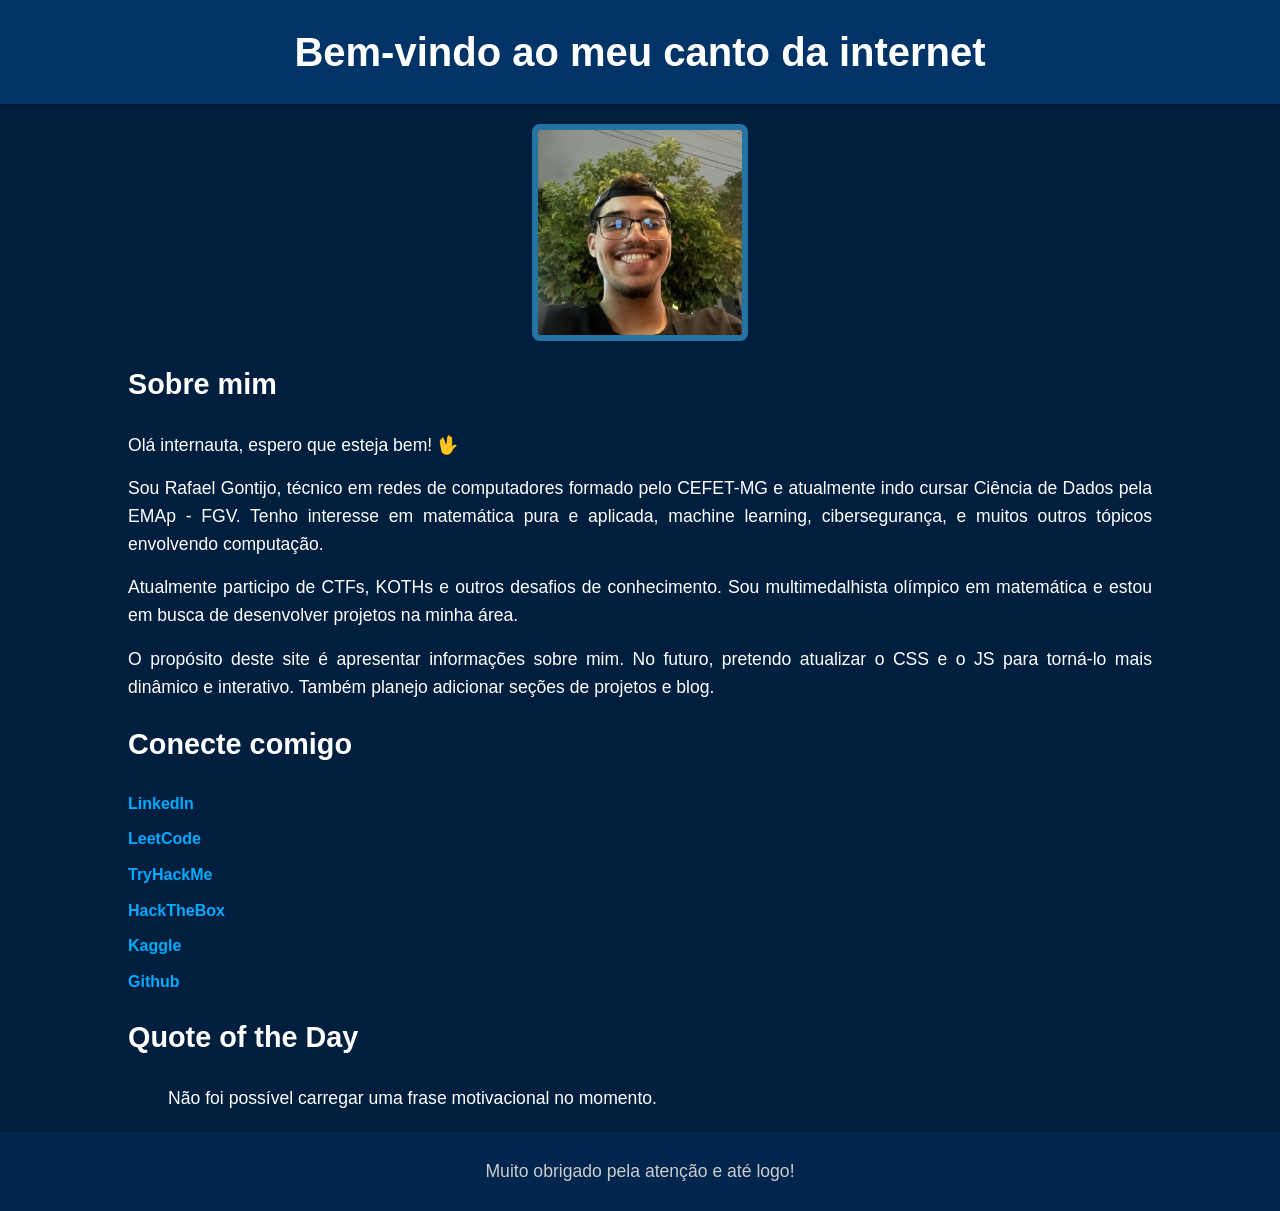
<file: index.html>
<!DOCTYPE html>
<html lang="pt-BR">
<head>
    <meta charset="UTF-8">
    <meta name="viewport" content="width=device-width, initial-scale=1.0">
    <title>Presença WEB do Rafael Gontijo</title>
    <link rel="stylesheet" type="text/css" href="style.css">
    <link rel="icon" type="image/png" href="src/favicon.ico"/>
</head>
<body>
    <header>
        <h1>Bem-vindo ao meu canto da internet</h1>
    </header>

    <main>
        <section class="container" id="texto-principal">
            <figure>
                <img src="src/foto.jpeg" alt="Foto de Rafael Gontijo" style="max-width: 100%; height: auto; border-radius: 8px;">
            </figure>
            <h2>Sobre mim</h2>
            <p>Olá internauta, espero que esteja bem! 🖖 </p>
            <p>Sou Rafael Gontijo, técnico em redes de computadores formado pelo CEFET-MG e atualmente indo cursar Ciência de Dados pela EMAp - FGV. Tenho interesse em matemática pura e aplicada, machine learning, cibersegurança, e muitos outros tópicos envolvendo computação.</p>
            <p>Atualmente participo de CTFs, KOTHs e outros desafios de conhecimento. Sou multimedalhista olímpico em matemática e estou em busca de desenvolver projetos na minha área.</p>
            <p>O propósito deste site é apresentar informações sobre mim. No futuro, pretendo atualizar o CSS e o JS para torná-lo mais dinâmico e interativo. Também planejo adicionar seções de projetos e blog.</p>
<!--
            <h3>Para me acompanhar</h3>
            <form action="#" method="post">
                <label for="email-acompanhar">Digite seu e-mail:</label>
                <input type="email" id="email-acompanhar" name="email" placeholder="Seu email" required> 
                <button type="submit" id="enviar">Enviar</button>
            </form>
-->
            <h2>Conecte comigo</h2>
            <ul>
                <li><a href="https://www.linkedin.com/in/rafael-gontijo-ferreira-37019727b?utm_source=share&utm_campaign=share_via&utm_content=profile&utm_medium=ios_app" target="_blank">LinkedIn</a></li>
                <li><a href="https://leetcode.com/u/RafaelGontijoFerreira/" target="_blank">LeetCode</a></li>
                <li><a href="https://tryhackme.com/r/p/Gontijo" target="_blank">TryHackMe</a></li>
                <li><a href="https://app.hackthebox.com/profile/657397" target="_blank">HackTheBox</a></li>
                <li><a href="https://www.kaggle.com/rgontijof" target="_blank">Kaggle</a></li>
                <li><a href="https://github.com/Gontijo8199" target="_blank">Github</a></li>
            </ul>

           
        </section>

        <section class="container">
            <h2>Quote of the Day</h2>
            <blockquote>
            
                <div id="quote-container">
                    <p id="random-quote">Carregando frase motivacional...</p>
                </div>
                <script src="quote.js"></script>
            
            </blockquote>
        </section>
    </main>
    
    <footer>
        <p>Muito obrigado pela atenção e até logo!</p>
    </footer>
</body>
</html>
</file>
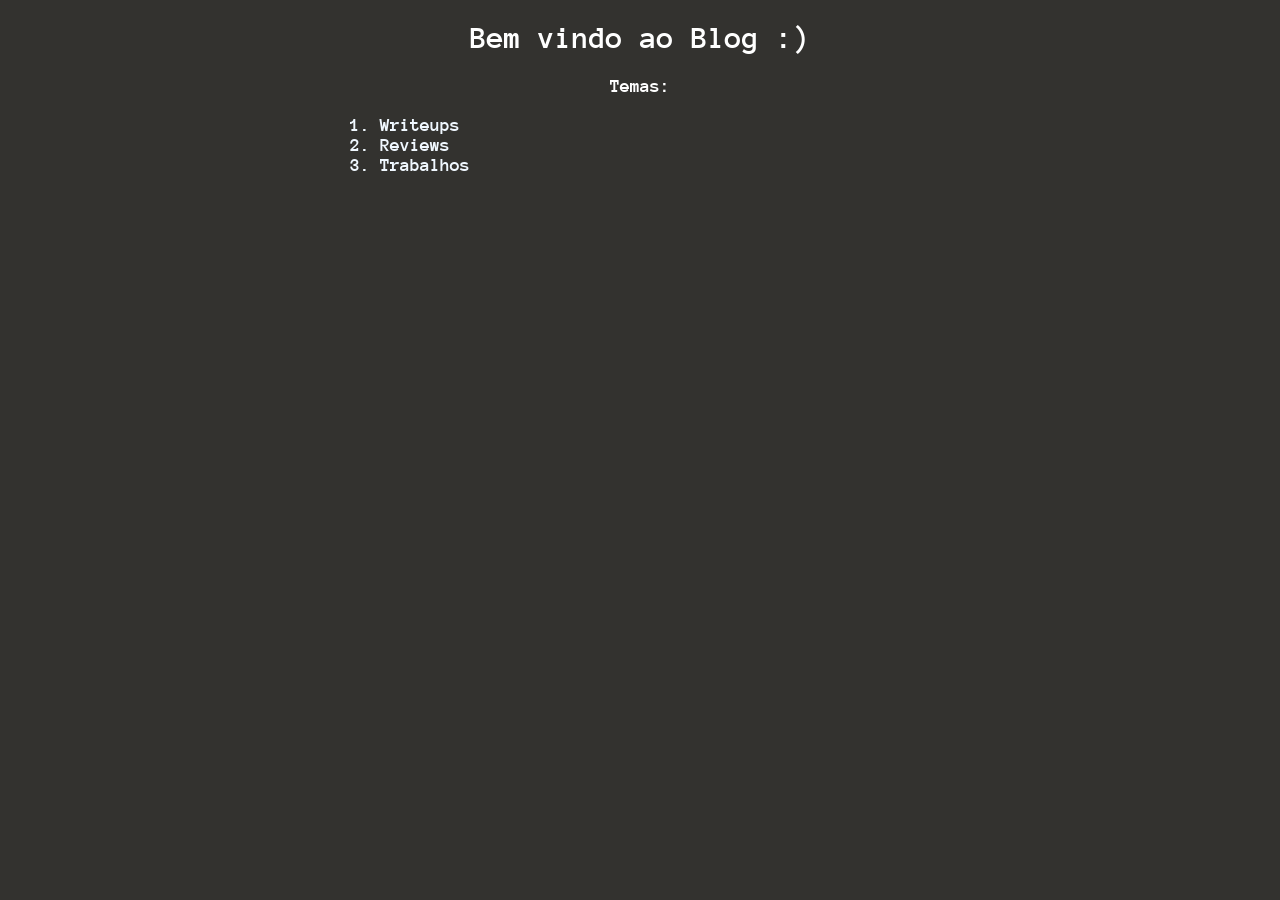
<file: blog.html>
<!DOCTYPE html>
<html>
    <head>
        <meta http-equiv="Content-Type" content="text/html; charset=utf-8" />
        <title>Rafael Gontijo Blog</title>  
        <link rel="icon" href="midia/favicon.ico">
        <link rel="stylesheet" href="css/main.css">
    </head>
<body>
    <h1>Bem vindo ao Blog :)</h1>
    <h3>Temas:
        <ol>
            <li><a href="blog/writeups.html"> Writeups </a></li>
            <li><a href="blog/reviews.html"> Reviews </a></li>
            <li><a href="blog/trabalhos.html"> Trabalhos </a></li>  
        </ol>
    </h3>


</body>
</file>
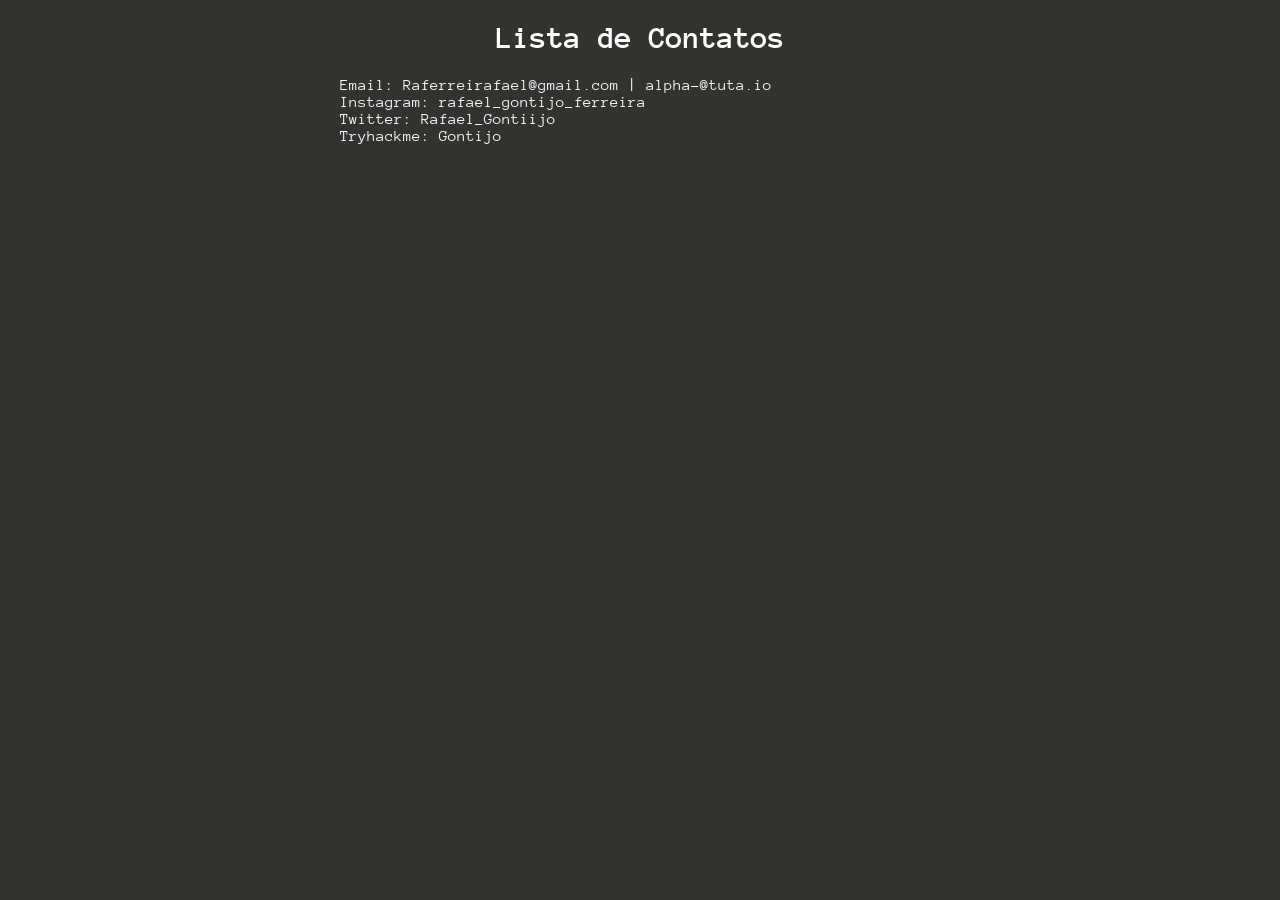
<file: contato.html>
<!DOCTYPE html>
<html>
    <head>
        <meta http-equiv="Content-Type" content="text/html; charset=utf-8" />
        <title>Rafael Gontijo Contatos</title>  
        <link rel="icon" href="midia/favicon.ico">
        <link rel="stylesheet" href="css/main.css">
    </head>

    <body>
    <h1>Lista de Contatos</h1>
    <p>Email: Raferreirafael@gmail.com | alpha-@tuta.io <br> Instagram: rafael_gontijo_ferreira <br>Twitter: Rafael_Gontiijo<br>Tryhackme: Gontijo <br></p>
    </body>
</html>
</file>
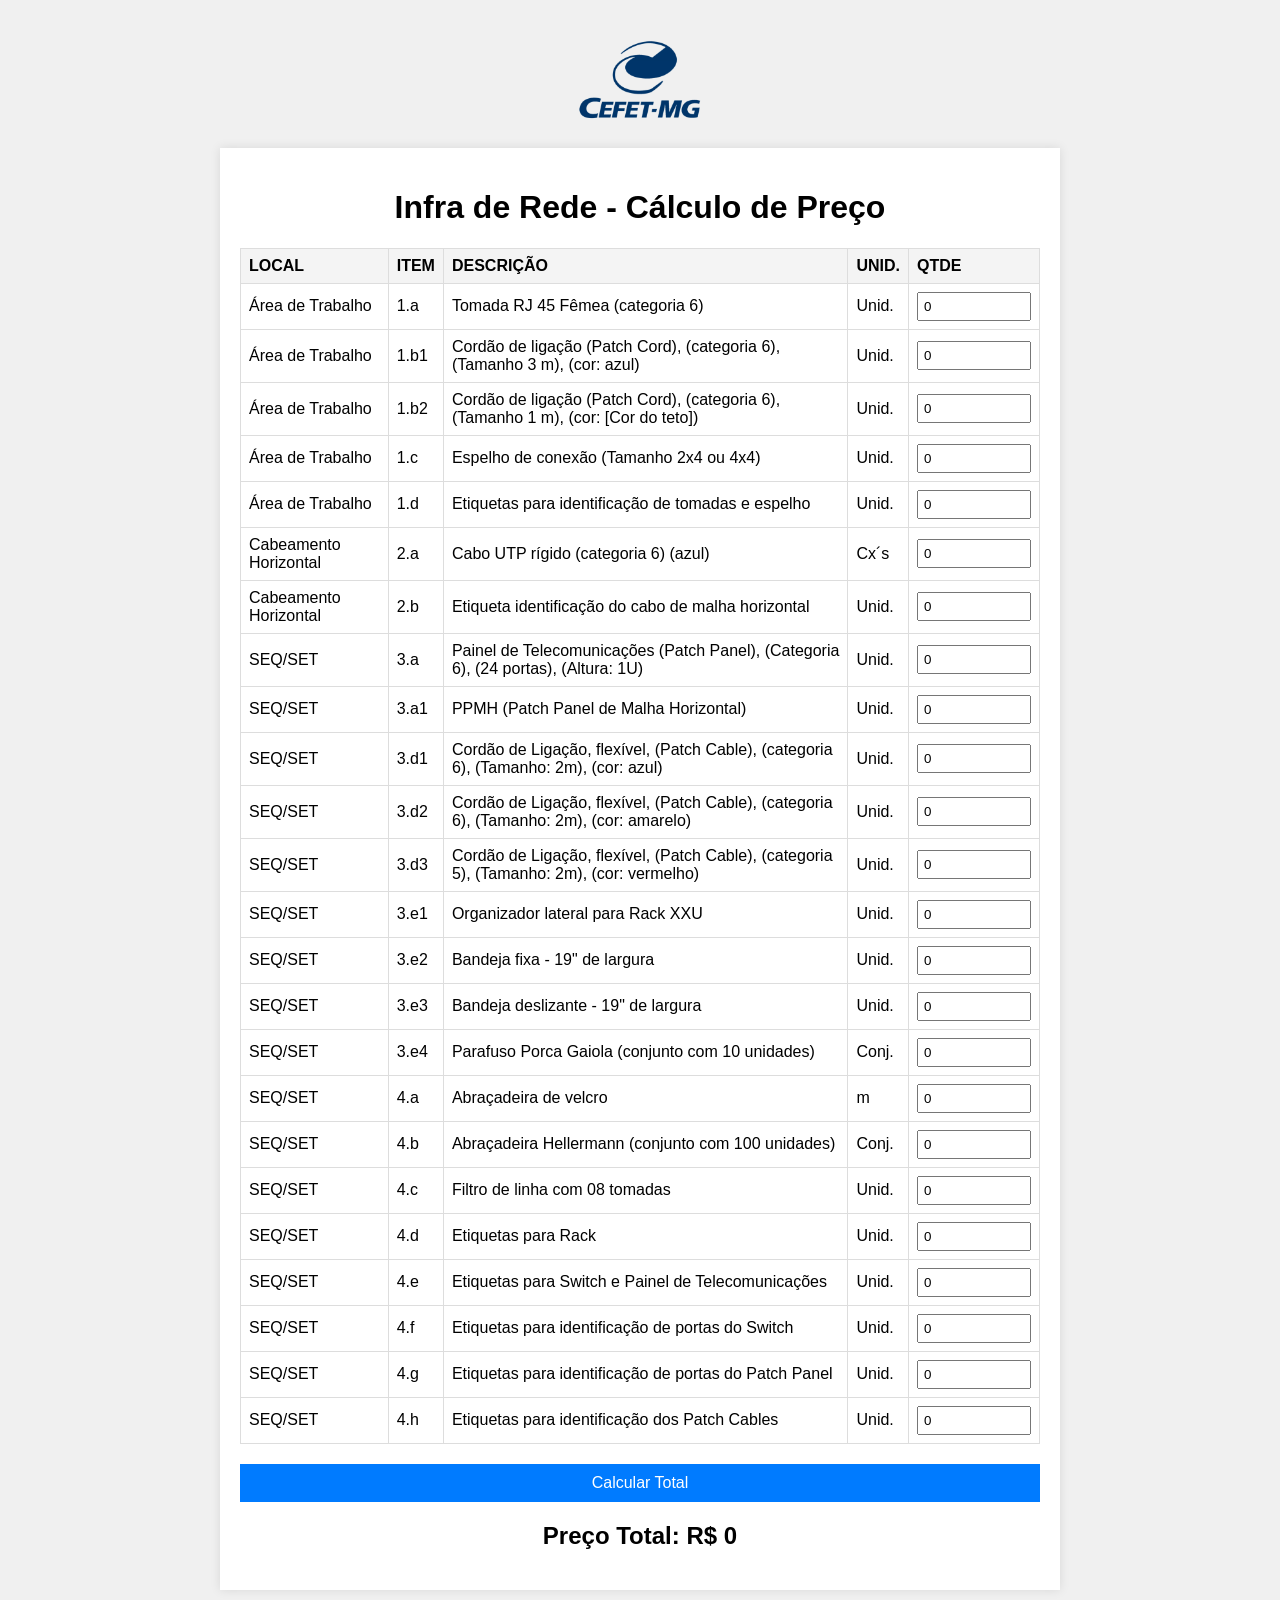
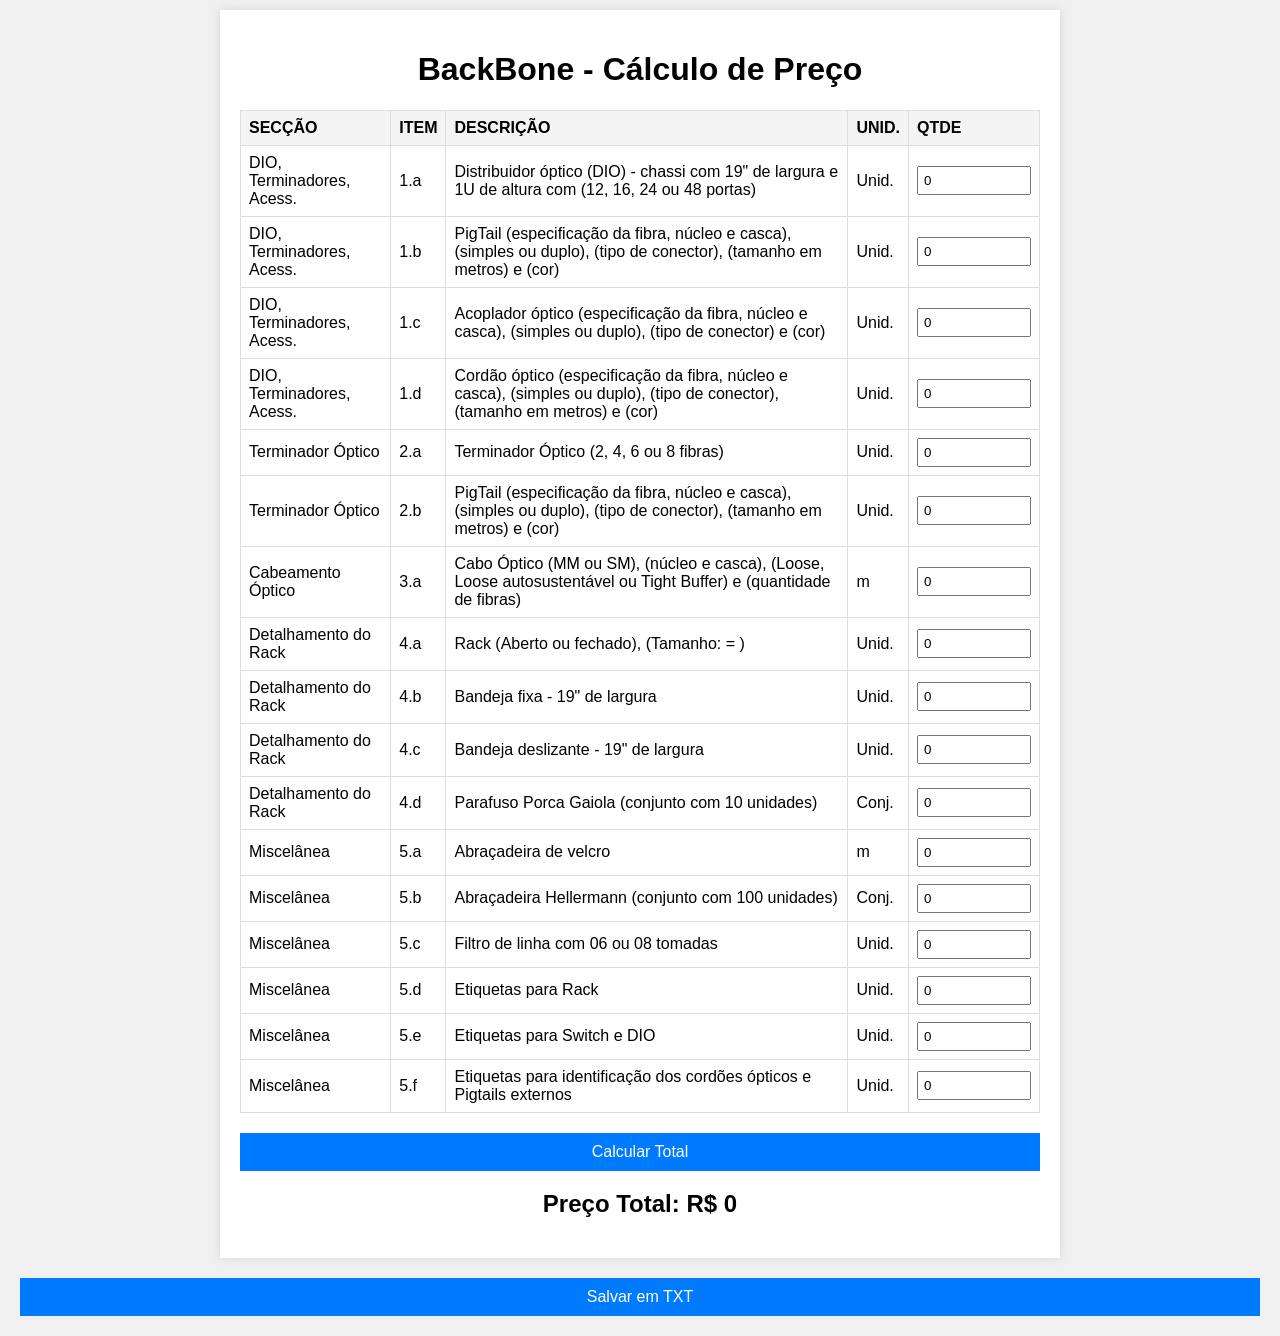
<file: site.html>
<!DOCTYPE html>
<html lang="en">
<head>
    <meta charset="UTF-8">
    <meta name="viewport" content="width=device-width, initial-scale=1.0">
    <title>Infra de Rede - Cálculo de Preço</title>
    <style>
        body {
          font-family: Arial, sans-serif;
            background-color: #f0f0f0;
            margin: 0;
            padding: 20px;
        }

        .container {
            max-width: 800px;
            margin: 0 auto;
            background-color: #fff;
            padding: 20px;
            box-shadow: 0 0 10px rgba(0, 0, 0, 0.1);
            margin-bottom: 20px;
        }

        h1, h2 {
            text-align: center;
        }

        table {
            width: 100%;
            border-collapse: collapse;
            margin-bottom: 20px;
        }

        th, td {
            border: 1px solid #ddd;
            padding: 8px;
            text-align: left;
        }

        th {
            background-color: #f4f4f4;
        }

        input[type="number"] {
            width: 100px;
            padding: 5px;
        }

        #calculateButton, #calculateButtonOptical, #saveButton {
            display: block;
            width: 100%;
            padding: 10px;
            background-color: #007BFF;
            color: white;
            border: none;
            cursor: pointer;
            font-size: 16px;
            margin-top: 10px;
        }

        #calculateButton:hover, #calculateButtonOptical:hover, #saveButton:hover {
            background-color: #0056b3;
        }

        #totalPriceContainer, #totalPriceContainerOptical, #saveButton {
            text-align: center;

        }
        .header-image {
            margin: 0;
            padding: 0;
            width: 100%;
            text-align: center;
        }
        .header-image img {
            width: 10%;
            max-width: 100%;
            height: auto;
            display: inline; /* Remove espaços em branco abaixo da imagem */
            margin: 0; /* Remove margens ao redor da imagem */
            padding: 0; /* Remove preenchimento ao redor da imagem */
        }
        </style>
</head>
<body>
     <div class="header-image">
        <img src="midia/logo.png" alt="Logo Cefet" >
    </div>

    <div class="container">
        <h1>Infra de Rede - Cálculo de Preço</h1>
        <form id="priceForm">
            <table>
                <thead>
                    <tr>                                                
                        <th>LOCAL</th>
                        <th>ITEM</th>
                        <th>DESCRIÇÃO</th>
                        <th>UNID.</th>
                        <th>QTDE</th>
                    </tr>
                </thead>
                <tbody>
                    <tr>
                       
                    </tr>
                    <tr>
                        <td>Área de Trabalho</td>
                        <td>1.a</td>
                        <td>Tomada RJ 45 Fêmea (categoria 6)</td>
                        <td>Unid.</td>
                        <td><input type="number" min="0" id="item1a" value="0"></td>
                    </tr>
                    <tr>
                        <td>Área de Trabalho</td>
                        <td>1.b1</td>
                        <td>Cordão de ligação (Patch Cord), (categoria 6), (Tamanho 3 m), (cor: azul)</td>
                        <td>Unid.</td>
                        <td><input type="number" min="0" id="item1b1" value="0"></td>
                    </tr>
                    <tr>
                        <td>Área de Trabalho</td>
                        <td>1.b2</td>
                        <td>Cordão de ligação (Patch Cord), (categoria 6), (Tamanho 1 m), (cor: [Cor do teto])</td>
                        <td>Unid.</td>
                        <td><input type="number" min="0" id="item1b2" value="0"></td>
                    </tr>
                    <tr>
                        <td>Área de Trabalho</td>
                        <td>1.c</td>
                        <td>Espelho de conexão (Tamanho 2x4 ou 4x4)</td>
                        <td>Unid.</td>
                        <td><input type="number" min="0" id="item1c" value="0"></td>
                    </tr>
                    <tr>
                        <td>Área de Trabalho</td>
                        <td>1.d</td>
                        <td>Etiquetas para identificação de tomadas e espelho</td>
                        <td>Unid.</td>
                        <td><input type="number" min="0" id="item1d" value="0"></td>
                    </tr>
                    <tr>
                        <td>Cabeamento Horizontal</td>
                        <td>2.a</td>
                        <td>Cabo UTP rígido (categoria 6) (azul)</td>
                        <td>Cx´s</td>
                        <td><input type="number" min="0" id="item2a" value="0"></td>
                    </tr>
                    <tr>
                        <td>Cabeamento Horizontal</td>
                        <td>2.b</td>
                        <td>Etiqueta identificação do cabo de malha horizontal</td>
                        <td>Unid.</td>
                        <td><input type="number" min="0" id="item2b" value="0"></td>
                    </tr>
                    <tr>
                        <td>SEQ/SET</td>
                        <td>3.a</td>
                        <td>Painel de Telecomunicações (Patch Panel), (Categoria 6), (24 portas), (Altura: 1U)</td>
                        <td>Unid.</td>
                        <td><input type="number" min="0" id="item3a" value="0"></td>
                    </tr>
                    <tr>
                        <td>SEQ/SET</td>
                        <td>3.a1</td>
                        <td>PPMH (Patch Panel de Malha Horizontal)</td>
                        <td>Unid.</td>
                        <td><input type="number" min="0" id="item3a1" value="0"></td>
                    </tr>
                    <tr>
                        <td>SEQ/SET</td>
                        <td>3.d1</td>
                        <td>Cordão de Ligação, flexível, (Patch Cable), (categoria 6), (Tamanho: 2m), (cor: azul)</td>
                        <td>Unid.</td>
                        <td><input type="number" min="0" id="item3d1" value="0"></td>
                    </tr>
                    <tr>
                        <td>SEQ/SET</td>
                        <td>3.d2</td>
                        <td>Cordão de Ligação, flexível, (Patch Cable), (categoria 6), (Tamanho: 2m), (cor: amarelo)</td>
                        <td>Unid.</td>
                        <td><input type="number" min="0" id="item3d2" value="0"></td>
                    </tr>
                    <tr>
                        <td>SEQ/SET</td>
                        <td>3.d3</td>
                        <td>Cordão de Ligação, flexível, (Patch Cable), (categoria 5), (Tamanho: 2m), (cor: vermelho)</td>
                        <td>Unid.</td>
                        <td><input type="number" min="0" id="item3d3" value="0"></td>
                    </tr>
                    <tr>
                        <td>SEQ/SET</td>
                        <td>3.e1</td>
                        <td>Organizador lateral para Rack XXU</td>
                        <td>Unid.</td>
                        <td><input type="number" min="0" id="item3e1" value="0"></td>
                    </tr>
                    <tr>
                        <td>SEQ/SET</td>
                        <td>3.e2</td>
                        <td>Bandeja fixa - 19" de largura</td>
                        <td>Unid.</td>
                        <td><input type="number" min="0" id="item3e2" value="0"></td>
                    </tr>
                    <tr>
                        <td>SEQ/SET</td>
                        <td>3.e3</td>
                        <td>Bandeja deslizante - 19" de largura</td>
                        <td>Unid.</td>
                        <td><input type="number" min="0" id="item3e3" value="0"></td>
                    </tr>
                    <tr>
                        <td>SEQ/SET</td>
                        <td>3.e4</td>
                        <td>Parafuso Porca Gaiola (conjunto com 10 unidades)</td>
                        <td>Conj.</td>
                        <td><input type="number" min="0" id="item3e4" value="0"></td>
                    </tr>
                    <tr>
                        <td>SEQ/SET</td>
                        <td>4.a</td>
                        <td>Abraçadeira de velcro</td>
                        <td>m</td>
                        <td><input type="number" min="0" id="item4a" value="0"></td>
                    </tr>
                    <tr>
                        <td>SEQ/SET</td>
                        <td>4.b</td>
                        <td>Abraçadeira Hellermann (conjunto com 100 unidades)</td>
                        <td>Conj.</td>
                        <td><input type="number" min="0" id="item4b" value="0"></td>
                    </tr>
                    <tr>
                        <td>SEQ/SET</td>
                        <td>4.c</td>
                        <td>Filtro de linha com 08 tomadas</td>
                        <td>Unid.</td>
                        <td><input type="number" min="0" id="item4c" value="0"></td>
                    </tr>
                    <tr>
                        <td>SEQ/SET</td>
                        <td>4.d</td>
                        <td>Etiquetas para Rack</td>
                        <td>Unid.</td>
                        <td><input type="number" min="0" id="item4d" value="0"></td>
                    </tr>
                    <tr>
                        <td>SEQ/SET</td>
                        <td>4.e</td>
                        <td>Etiquetas para Switch e Painel de Telecomunicações</td>
                        <td>Unid.</td>
                        <td><input type="number" min="0" id="item4e" value="0"></td>
                    </tr>
                    <tr>
                        <td>SEQ/SET</td>
                        <td>4.f</td>
                        <td>Etiquetas para identificação de portas do Switch</td>
                        <td>Unid.</td>
                        <td><input type="number" min="0" id="item4f" value="0"></td>
                    </tr>
                    <tr>
                        <td>SEQ/SET</td>
                        <td>4.g</td>
                        <td>Etiquetas para identificação de portas do Patch Panel</td>
                        <td>Unid.</td>
                        <td><input type="number" min="0" id="item4g" value="0"></td>
                    </tr>
                    <tr>
                        <td>SEQ/SET</td>
                        <td>4.h</td>
                        <td>Etiquetas para identificação dos Patch Cables</td>
                        <td>Unid.</td>
                        <td><input type="number" min="0" id="item4h" value="0"></td>
                    </tr>
                </tbody>
            </table>
            <button type="button" id="calculateButton">Calcular Total</button>
        </form>
        <div id="totalPriceContainer">
            <h2>Preço Total: R$ <span id="totalPrice">0</span></h2>
        </div>
    </div>
   
     <div class="container">
        <h1>BackBone - Cálculo de Preço</h1>
        <form id="opticalPriceForm">
            <table>
                <thead>
                    <tr>          
                        <th>SECÇÃO</th>                                      
                        <th>ITEM</th>
                        <th>DESCRIÇÃO</th>
                        <th>UNID.</th>
                        <th>QTDE</th>
                    </tr>
                </thead>
                <tbody>
                    <tr>
                        <td>DIO, Terminadores, Acess.</td>
                        <td>1.a</td>
                        <td>Distribuidor óptico (DIO) - chassi com 19" de largura e 1U de altura com (12, 16, 24 ou 48 portas)</td>
                        <td>Unid.</td>
                        <td><input type="number" min="0" id="item1aOptical" value="0"></td>
                    </tr>
                    <tr>
                        <td>DIO, Terminadores, Acess.</td>
                        <td>1.b</td>
                        <td>PigTail (especificação da fibra, núcleo e casca), (simples ou duplo), (tipo de conector), (tamanho em metros) e (cor)</td>
                        <td>Unid.</td>
                        <td><input type="number" min="0" id="item1bOptical" value="0"></td>
                    </tr>
                    <tr>
                        <td>DIO, Terminadores, Acess.</td>
                        <td>1.c</td>
                        <td>Acoplador óptico (especificação da fibra, núcleo e casca), (simples ou duplo), (tipo de conector) e (cor)</td>
                        <td>Unid.</td>
                        <td><input type="number" min="0" id="item1cOptical" value="0"></td>
                    </tr>
                    <tr>
                        <td>DIO, Terminadores, Acess.</td>
                        <td>1.d</td>
                        <td>Cordão óptico (especificação da fibra, núcleo e casca), (simples ou duplo), (tipo de conector), (tamanho em metros) e (cor)</td>
                        <td>Unid.</td>
                        <td><input type="number" min="0" id="item1dOptical" value="0"></td>
                    </tr>
                    <tr>
                        <td>Terminador Óptico</td>
                        <td>2.a</td>
                        <td>Terminador Óptico (2, 4, 6 ou 8 fibras)</td>
                        <td>Unid.</td>
                        <td><input type="number" min="0" id="item2aOptical" value="0"></td>
                    </tr>
                    <tr>
                        <td>Terminador Óptico</td>
                        <td>2.b</td>
                        <td>PigTail (especificação da fibra, núcleo e casca), (simples ou duplo), (tipo de conector), (tamanho em metros) e (cor)</td>
                        <td>Unid.</td>
                        <td><input type="number" min="0" id="item2bOptical" value="0"></td>
                    </tr>
                    <tr>
                        <td>Cabeamento Óptico</td>
                        <td>3.a</td>
                        <td>Cabo Óptico (MM ou SM), (núcleo e casca), (Loose, Loose autosustentável ou Tight Buffer) e (quantidade de fibras)</td>
                        <td>m</td>
                        <td><input type="number" min="0" id="item3aOptical" value="0"></td>
                    </tr>
                    <tr>
                        <td>Detalhamento do Rack</td>
                        <td>4.a</td>
                        <td>Rack (Aberto ou fechado), (Tamanho: = )</td>
                        <td>Unid.</td>
                        <td><input type="number" min="0" id="item4aOptical" value="0"></td>
                    </tr>
                    <tr>
                        <td>Detalhamento do Rack</td>
                        <td>4.b</td>
                        <td>Bandeja fixa - 19" de largura</td>
                        <td>Unid.</td>
                        <td><input type="number" min="0" id="item4bOptical" value="0"></td>
                    </tr>
                    <tr>
                        <td>Detalhamento do Rack</td>
                        <td>4.c</td>
                        <td>Bandeja deslizante - 19" de largura</td>
                        <td>Unid.</td>
                        <td><input type="number" min="0" id="item4cOptical" value="0"></td>
                    </tr>
                    <tr>
                        <td>Detalhamento do Rack</td>
                        <td>4.d</td>
                        <td>Parafuso Porca Gaiola (conjunto com 10 unidades)</td>
                        <td>Conj.</td>
                        <td><input type="number" min="0" id="item4dOptical" value="0"></td>
                    </tr>
                    <tr>
                        <td>Miscelânea</td>
                        <td>5.a</td>
                        <td>Abraçadeira de velcro</td>
                        <td>m</td>
                        <td><input type="number" min="0" id="item5aOptical" value="0"></td>
                    </tr>
                    <tr>
                        <td>Miscelânea</td>
                        <td>5.b</td>
                        <td>Abraçadeira Hellermann (conjunto com 100 unidades)</td>
                        <td>Conj.</td>
                        <td><input type="number" min="0" id="item5bOptical" value="0"></td>
                    </tr>
                    <tr>
                        <td>Miscelânea</td>
                        <td>5.c</td>
                        <td>Filtro de linha com 06 ou 08 tomadas</td>
                        <td>Unid.</td>
                        <td><input type="number" min="0" id="item5cOptical" value="0"></td>
                    </tr>
                    <tr>
                        <td>Miscelânea</td>
                        <td>5.d</td>
                        <td>Etiquetas para Rack</td>
                        <td>Unid.</td>
                        <td><input type="number" min="0" id="item5dOptical" value="0"></td>
                    </tr>
                    <tr>
                        <td>Miscelânea</td>
                        <td>5.e</td>
                        <td>Etiquetas para Switch e DIO</td>
                        <td>Unid.</td>
                        <td><input type="number" min="0" id="item5eOptical" value="0"></td>
                    </tr>
                    <tr>
                        <td>Miscelânea</td>
                        <td>5.f</td>
                        <td>Etiquetas para identificação dos cordões ópticos e Pigtails externos</td>
                        <td>Unid.</td>
                        <td><input type="number" min="0" id="item5fOptical" value="0"></td>
                    </tr>
                </tbody>
            </table>
            <button type="button" id="calculateButtonOptical">Calcular Total</button>
        </form>
        <div id="totalPriceContainerOptical">
            <h2>Preço Total: R$ <span id="totalPriceOptical">0</span></h2>
        </div>
    </div>

    
    <div>
        <button type="button" id="saveButton">Salvar em TXT</button>
    </div>
        <script src="script.js"></script>
</body>
</html>
</file>
<file: style.css>
/* Estilo geral */
body {
    margin: 0;
    font-family: Arial, sans-serif;
    background-color: #001f3f; /* Fundo marinho escuro */
    color: #ffffff; /* Texto branco */
    line-height: 1.6;
}

header {
    text-align: center;
    padding: 20px 0;
    background-color: #003366; /* Tom mais claro de marinho */
    box-shadow: 0 4px 6px rgba(0, 0, 0, 0.2);
}

header h1 {
    font-size: 2.5em;
    margin: 0;
    animation: fadeIn 2s ease-in-out;
}

.container {
    width: 80%;
    margin: 20px auto;
    text-align: justify;
}

figure {
    margin: 20px 0;
}

figure img {
   
    height: auto;
    border: 6px solid #47c2ff83; /* Borda azul brilhante */
    animation: scaleUp 1.5s ease-in-out;
    display: block;
    margin-left: auto;
    margin-right: auto;
    width: 20%;
}


h2 {
    font-size: 1.8em;
    margin-top: 20px;
    animation: fadeIn 2s ease-in-out;
}

h3 {
    font-size: 1.5em;
    margin-top: 15px;
    animation: fadeIn 2s ease-in-out;
}

p {
    font-size: 1.1em;
    margin: 15px 0;
    animation: fadeIn 2s ease-in-out;
}

ul {
    list-style: none;
    padding: 0;
}

ul li {
    margin: 10px 0;
    animation: fadeIn 2s ease-in-out;
}

ul li a {
    color: #00aaff; /* Azul brilhante */
    text-decoration: none;
    font-weight: bold;
    transition: color 0.3s;
}

ul li a:hover {
    color: #ff6600; /* Laranja vibrante ao passar o mouse */
}

footer {
    text-align: center;
    padding: 10px 0;
    background-color: #00264d; /* Fundo ainda mais escuro */
    color: #cccccc; /* Texto cinza claro */
}


/* Animações */
@keyframes fadeIn {
    from {
        opacity: 0;
    }
    to {
        opacity: 1;
    }
}

@keyframes scaleUp {
    from {
        transform: scale(0.8);
        opacity: 0;
    }
    to {
        transform: scale(1);
        opacity: 1;
    }
}
</file>
<file: css/main.css>
@import url(https://fonts.googleapis.com/css?family=Anonymous+Pro);
body {
    background-color:#33322f;
    text-align: center;
    color:#fff;
    margin: 0 auto;
    max-width: 600px;
    padding: 0 2em;
  }
h1,h2,h3,h4{
    font-family: 'Anonymous Pro', monospace;  
}
p,li,a {
    text-align: justify;
    font-family: 'Anonymous Pro', monospace;  
    color: aliceblue;
}
  .circulo {
    border-radius: 50%;
    shape-outside: circle(50%);
    display: inline-block;
    width: 400px;
    border: 3px solid rgb(255, 255, 255);
  }

  * { color:#fff; text-decoration: none;}
  .fa {
    padding: 5px;
    font-size: 10px;
    width: 10px;
    text-align: justify;
  }
  
  .fa:hover {
    opacity: 0.7;
  }
</file>
